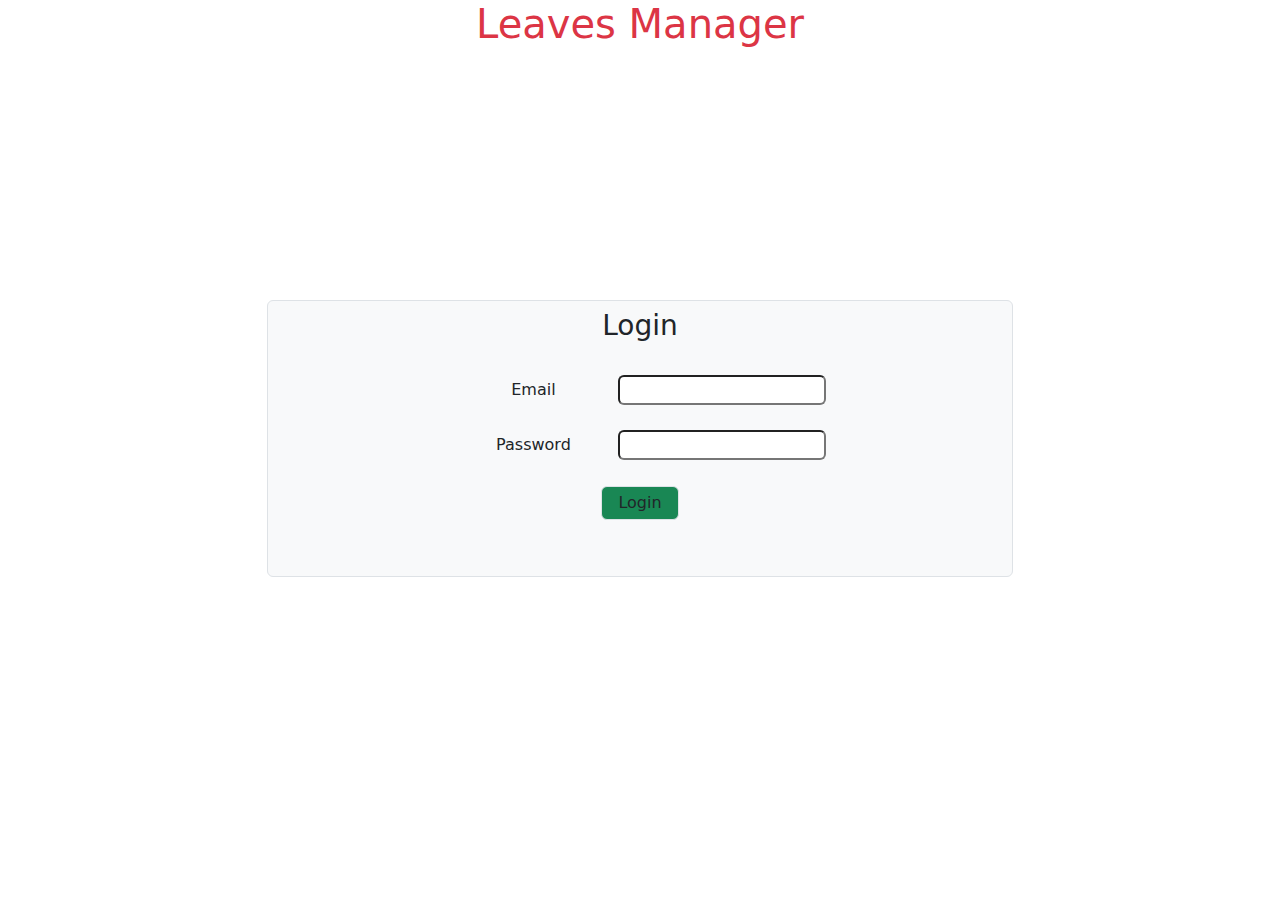
<file: src/main/webapp/index.html>
<!DOCTYPE html>
<html lang="en">
<head>
    <meta charset="UTF-8">
    <meta name="viewport" content="width=device-width, initial-scale=1.0">
    <link rel="stylesheet" href="https://cdn.jsdelivr.net/npm/bootstrap@5.3.3/dist/css/bootstrap.min.css">
    <link rel="stylesheet" href="loginstyles.css">
    <title>Leaves Manager</title>
</head>
<body>
    <h1 class="w-100 text-center text-danger">Leaves Manager</h1>
    <div class="box d-flex align-items-center justify-content-center">
        <div id="login-form" class="login col-md-7 bg-light border rounded mx-auto pb-5 pt-2 px-5 text-center">
            <h3 class="w-100 text-center mb-4">Login</h3>
            <div class="col-xs-6 mx-auto p-2">
                <label class="p-1 w-25" for="email"><h6>Email</h6></label>
                <input class="rounded" type="text" id="email">
            </div>
            <div class="col-xs-6 mx-auto p-2">
                <label class="p-2 w-25" for="password"><h6>Password</h6></label>
                <input class="rounded" type="password" id="password">
            </div>
            <div class="col-xs-6 mx-auto p-2">
                <button id="login-btn" class="border btn rounded bg-success p-1 px-3">Login</button>
            </div>
            <p id="msg" class="text-danger d-none">Invalid Email or password</p>
        </div>
    </div>
    <script src="loginScript.js"></script>
</body>
</html>
</file>
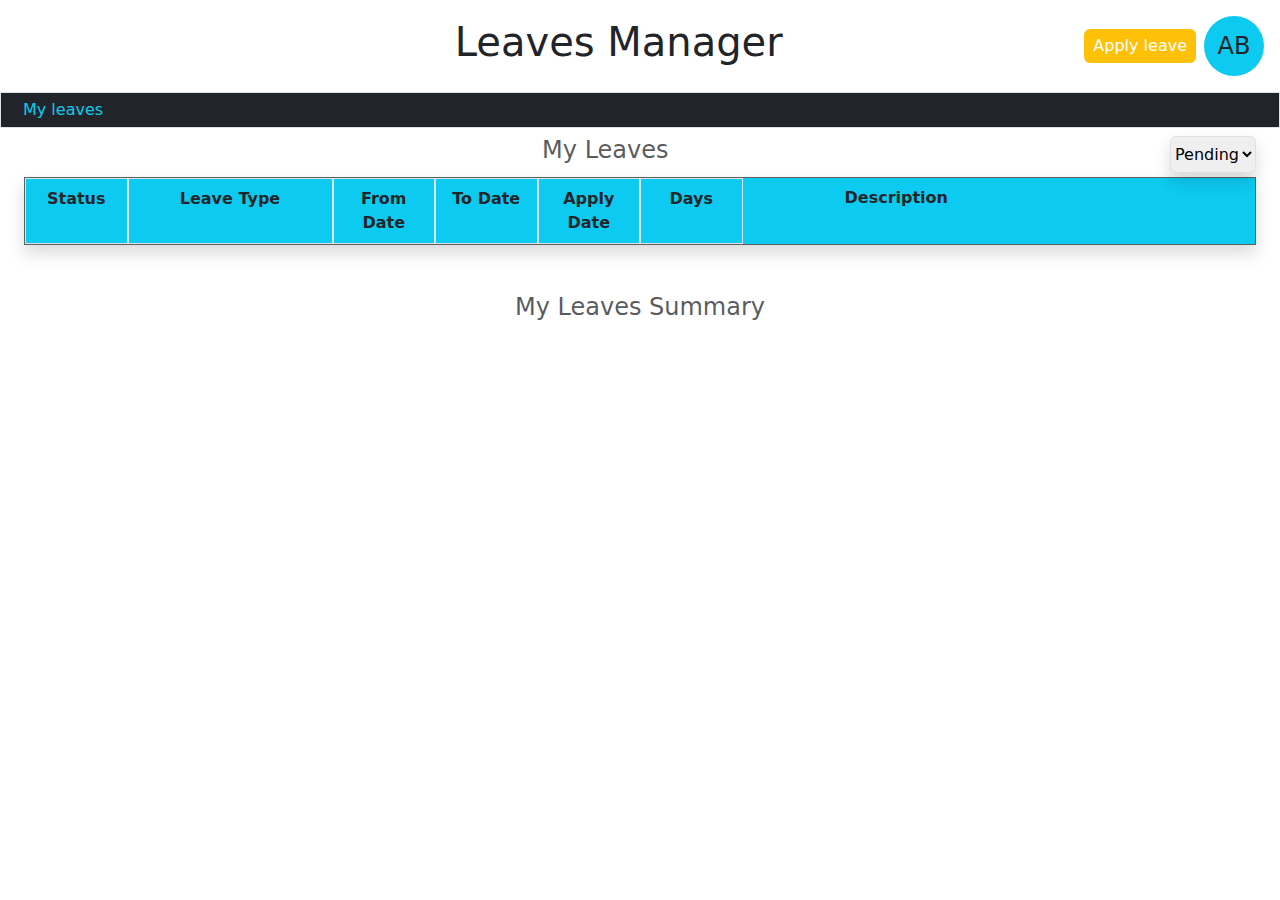
<file: src/main/webapp/dashboard.html>
<!DOCTYPE html>
<html lang="en">
<head>
    <meta charset="UTF-8">
    <meta name="viewport" content="width=device-width, initial-scale=1.0">
    <link rel="stylesheet" href="https://cdn.jsdelivr.net/npm/bootstrap@5.3.3/dist/css/bootstrap.min.css">
    <link rel="stylesheet" href="dashboard.css">
    <title>Leaves Manager</title>
</head>
<body>
    <div id="filter" class="position-fixed w-100 h-100 d-none"></div>
    <header class="sticky-top bg-white">
        <div class="d-flex justify-content-end m-3 align-items-center sticky-top">
            <h1 class="col-sm-10 text-center pad-left">Leaves Manager</h1>
            <button id="applyLeave-btn" name="apply-leave" class="btn rounded bg-warning text-white px-2 py-1 mx-2">Apply leave</button>
            <button  id="profile-icon" class="btn rounded-circle fs-4 bg-info text-center">AB</button>
        </div>
        <nav class="h-25 py-1 border bg-dark">
            <button id="my-leaves-btn" class="bg-dark my-nav border-0 mx-3 text-info">My leaves</button>
            <button id="my-team-leaves-btn" class="bg-dark border-0 my-nav mx-3 d-none">My Team Leaves</button>
            <button id="my-team-btn" class="bg-dark border-0 my-nav mx-3 d-none">My Team</button>
        </nav>
    </header>
    <div id="dialog" class="d-flex flex-column position-fixed height-40 w-25 border rounded shadow d-none">
        <div class="d-flex flex-column justify-content-center h-75 mt-3 align-items-center">
            <button  id="profile-icon-clone" class="btn rounded-circle fs-3 bg-info text-center">AB</button>
            <h6 id="profile-name" class="mt-1 mb-0 text-center">Profile</h6>
            <p id="profile-email" class="text-center">Email</p>
            <div class="text-center mb-2">
                <span class="text-center">Manager Name: </span>
                <span id="manager-name" class="text-center">23</span>
                <br>
                <span class="text-center">Manager Email: </span>
                <span id="manager-email" class="text-center"></span>
            </div>
        </div>
        <button id="logout-btn" class="mt-2 rounded border-0 px-3 py-1 text-white">logout</button>
    </div>
    
    <div id="my-leaves-container" class="py-2 pb-5">
        <div class="d-flex justify-content-end mx-4">
            <h4 class="text-center col-sm-11 text-muted">My Leaves</h4>
            <select id="my-leaves-filter" class="border shadow rounded">
                <option value="Pending">Pending</option>
                <option value="All">All</option>
            </select>
        </div>
        <ul id="leaves-list" class="mx-4 px-0 mb-5 shadow bg-light">
            <li class="d-flex mx-0 my-1 bg-info border-1-black">
                <span class="p-2 col-sm-1 border text-center overflow-auto"><b>Status</b></span>
                <span class="p-2 col-sm-2 border text-center overflow-auto"><b>Leave Type</b></span>
                <time class="p-2 col-sm-1 border text-center overflow-auto" datetime="FromDate"><b>From Date</b></time>
                <time class="p-2 col-sm-1 border text-center overflow-auto" datetime="ToDate"><b>To Date</b></time>
                <time class="px-1 py-2 col-sm-1 border text-center overflow-auto" datetime="ApplyDate"><b>Apply Date</b></time>
                <span class="p-2 col-sm-1 border text-center overflow-auto"><b>Days</b></span>
                <span class="p-2 col-sm-3 text-center overflow-auto"><b>Description</b></span>
            </li>
        </ul>
        <h4 class="text-center text-muted mt-5">My Leaves Summary</h4>
        <div id="leave-sumary-container"></div>
        
        <div id="upcoming-leaves-container" class="d-none my-5">
            <h4 class="display-6 fs-3 mx-4 text-success">Upcoming leaves</h4>
            <ul id="upcomming-leaves-list" class="mx-4 px-0 mb-5 ">
                <li class="d-flex mx-0 my-1 bg-secondary border-1-black">
                    <span class="p-2 col-sm-1 border text-center overflow-auto"><b>Status</b></span>
                    <span class="p-2 col-sm-2 border text-center overflow-auto"><b>Leave Type</b></span>
                    <time class="p-2 col-sm-1 border text-center overflow-auto" datetime="FromDate"><b>From Date</b></time>
                    <time class="p-2 col-sm-1 border text-center overflow-auto" datetime="ToDate"><b>To Date</b></time>
                    <time class="px-1 py-2 col-sm-1 border text-center overflow-auto" datetime="ApplyDate"><b>Apply Date</b></time>
                    <span class="p-2 col-sm-1 border text-center overflow-auto"><b>Days</b></span>
                    <span class="p-2 col-sm-3 text-center overflow-auto"><b>Description</b></span>
                </li>
            </ul>
        </div>
    </div>

    <div id="profile-dialog" class="bg-white w-50 mx-auto border rounded p-2 position-fixed d-none">
        <div class="d-flex justify-content-between">
            <h4 id="profile-dialog-name" class="display-6 text-center">KUSHWANTH</h4>
            <button class="btn fs-4" id="profile-dialog-close">&times;</button>
        </div>
        <hr>
        <span>Email: </span><b id="profile-dialog-email">kush@email.com</b><br>
        <span>Date of birth: </span> <b id="profile-dialog-DOB">29/08/2001</b><br>
        <span>Phone no: </span> <b id="profile-dialog-phone">7654345678</b>
        <h6>Leave Summary:</h6>
        <div id="profile-dialog-table">

        </div>
        <div class="d-flex justify-content-end">
            <button id="leave-accept-btn" class="btn btn-success mx-1 d-none">Approve</button>
            <button id="leave-reject-btn" class="btn btn-danger mx-1 d-none">Reject</button>
        </div>
    </div>

    <div id="my-team-leaves-container" class="py-2 d-none pb-5">
        <div class="d-flex justify-content-end mx-4">
            <h4 class="text-center col-sm-11">My Team Leaves</h4>
            <select id="my-team-leaves-filter" class="border shadow rounded">
                <option value="Pending">Pending</option>
                <option value="All">All</option>
            </select>
        </div>
        <ul id="my-team-leaves-list" class="mx-4 px-0">
            <li class="d-flex my-1 bg-info border-1-black mx-0">
                <span class="p-2 col-sm-1 border text-center overflow-auto"><b>Status</b></span>
                <span class="p-2 col-sm-2 border text-center overflow-auto"><b>Employee Name</b></span>
                <span class="p-2 col-sm-2 border text-center overflow-auto"><b>Leave Type</b></span>
                <time class="p-2 col-sm-1 border text-center overflow-auto"><b>From Date</b></time>
                <time class="p-2 col-sm-1 border text-center overflow-auto"><b>To Date</b></time>
                <time class="p-2 col-sm-1 border text-center overflow-auto"><b>Apply Date</b></time>
                <span class="p-2 col-sm-1 border text-center overflow-auto"><b>Days</b></span>
                <span class="p-2 col-sm-3 border text-center overflow-auto"><b>Description</b></span>
            </li>
        </ul>
    </div>


    <div id="my-team-container" class="py-2 d-none pb-5">
        <h4 class="text-center">My Team</h4>
        <div id="cards-container" class="m-3 d-sm-flex flex-wrap">

        </div>
    </div>

    <div id="applyLeave-container" class="container rounded mt-2 d-none pb-5">
        <form id="leave-form" class="border mt-3 w-75 p-4 rounded d-flex flex-column justify-content-center col-sm-8 mx-auto bg-light shadow" action="">
            <div>
                <h4 class="text-center">Apply Leave</h4>
            </div>
            <div class="mx-3">
                <label for="leaveType">Choose leave type: </label>
                <select name="leaveTypeInput" id="leaveType" class="w-75">
                    <option id="sick-leave-option" value="SICK">SICK</option>
                    <option id="pto-leave-option" value="PERSONAL TIME OFF">PERSONAL TIME OFF</option>
                    <option id="maternity-leave-option" value="MATERNITY">MATERNITY</option>
                    <option id="paternity-leave-option" value="PATERNITY">PATERNITY</option>
                </select>
            </div>
            <br>
            <div class="d-md-flex mx-3">
                <div class="col-md-4">
                    <label for="fromDate">From Date:</label>
                    <input type="date" id="fromDate" class="mx-2">
                </div>
                <div class="col-md-4">
                    <label for="toDate">To Date : </label>
                    <input type="date" id="toDate" class="mx-2" disabled="true">
                </div>
                <span>   Total days: </span>
                <b id="total-days"> 0</b>
            </div>
            <br>
            <div class="mx-3">
                <label for="description">Description</label>
                <br>
                <textarea name="description" id="description" class="m-1 form-control" rows="5"></textarea>
            </div>
            <p id="leave-warning" class="mx-4 d-none text-danger"></p>
            <div class="d-flex justify-content-end">
                <button id="submit-leave-btn" type="submit" class="btn btn-success" disabled="true">Apply</button>
                <button id="form-reset-btn" type="reset" class="btn btn-danger ms-3">cancel</button>
            </div>
        </form>
    </div>

    <!-- <div id="applyLeave-container" class="container rounded mt-2 d-none pb-5">
        <form id="leave-form" class="border mt-3 p-4 rounded bg-light shadow">
            <div class="text-center mb-3">
                <h4>Apply Leave</h4>
            </div>
            
            <div class="mb-3">
                <label for="leaveType">Choose leave type:</label>
                <select name="leaveTypeInput" id="leaveType" class="form-select">
                    <option id="sick-leave-option" value="SICK">SICK</option>
                    <option id="pto-leave-option" value="PERSONAL TIME OFF">PERSONAL TIME OFF</option>
                    <option id="maternity-leave-option" value="MATERNITY">MATERNITY</option>
                    <option id="paternity-leave-option" value="PATERNITY">PATERNITY</option>
                </select>
            </div>
    
            <div class="row mb-3">
                <div class="col-md-6">
                    <label for="fromDate">From Date:</label>
                    <input type="date" id="fromDate" class="form-control">
                </div>
                <div class="col-md-6">
                    <label for="toDate">To Date:</label>
                    <input type="date" id="toDate" class="form-control" disabled="true">
                </div>
            </div>
    
            <div class="mb-3">
                <span>Total days: </span>
                <b id="total-days">0</b>
            </div>
    
            <div class="mb-3">
                <label for="description">Description</label>
                <textarea name="description" id="description" class="form-control" rows="5"></textarea>
            </div>
    
            <p id="leave-warning" class="text-danger d-none"></p>
    
            <div class="d-flex justify-content-end">
                <button id="submit-leave-btn" type="submit" class="btn btn-success" disabled="true">Apply</button>
                <button id="form-reset-btn" type="reset" class="btn btn-danger ms-3">Cancel</button>
            </div>
        </form>
    </div> -->
    

    

    <script src="script.js"></script>
</body>
</html>
</file>
<file: src/main/webapp/loginstyles.css>
.box{
    height: 85vh;
}
</file>
<file: src/main/webapp/dashboard.css>
.border-1-black{
    border: 1px solid rgb(96, 96, 96);
}

.height-40{
    height: 40%;
}

.pad-left{
    padding-left: 10%;
}

.my-nav{
    color: white;
}

.hoverEffect:hover{
    cursor: pointer;
    background-color: rgb(247, 247, 247);
}

.my-nav:hover, .my-nav:focus{
    color: rgb(0, 183, 249);
}

.bold{
    font-weight: 700;
}

.cardStyle{
    width: 15%;
    &:hover{
        transform: scale(1.05);
    }
}

#dialog{
    z-index: 10000;
    right: 2%;
    top: 12%;
}

#filter{
    right: 0;
    left: 0;
    background-color: rgba(0, 0, 0, 0.5);
    z-index: 9999;
}

#profile-dialog{
    z-index: 10000;
    left: 25%;
    top: 12%;
}

#profile-icon, #prifile-icon-clone{
    width: 60px;
    height: 60px;
}

#profile-icon-clone{
    cursor: default;
}

#dialog, #logout-btn{
    background-color: azure;
}

#logout-btn{
    background-color: red;
}

#logout-btn:hover{
    background-color: rgb(181, 0, 0);
}

@media screen and (max-width: 600px) {
    .cardStyle{
        width: 75%;
        margin: auto;
    }

    nav{
        display: flex;
        flex-direction: column;
    }

    #leave-form{
        width: fit-content;
    }
  }
</file>
